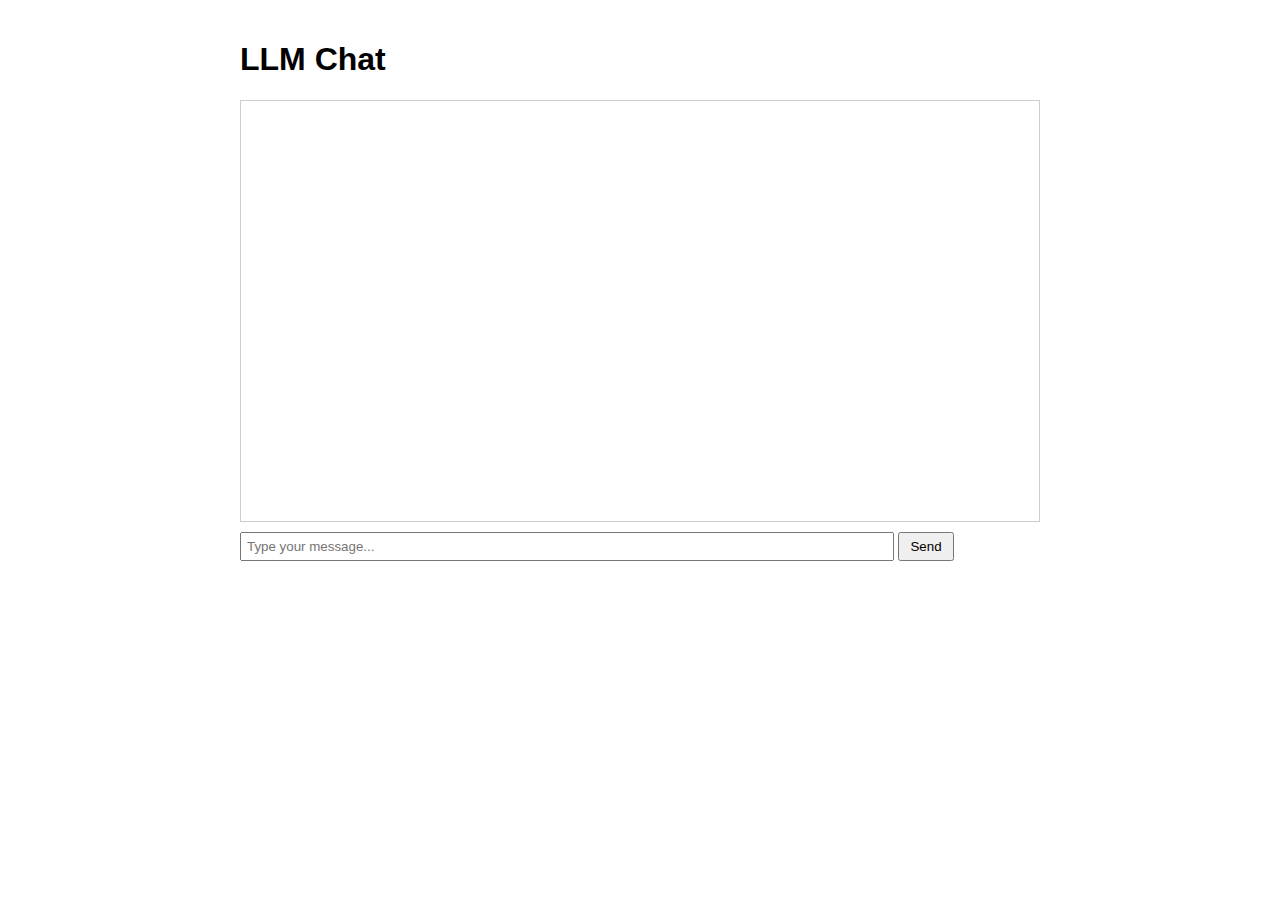
<file: src/index copy.html>
<!DOCTYPE html>
<html lang="en">
<head>
    <meta charset="UTF-8">
    <meta name="viewport" content="width=device-width, initial-scale=1.0">
    <title>LLM Chat</title>
    <style>
        body { font-family: Arial, sans-serif; max-width: 800px; margin: 0 auto; padding: 20px; }
        #chat { height: 400px; overflow-y: scroll; border: 1px solid #ccc; padding: 10px; margin-bottom: 10px; }
        #input { width: 80%; padding: 5px; }
        #send { padding: 5px 10px; }
    </style>
</head>
<body>
    <h1>LLM Chat</h1>
    <div id="chat"></div>
    <input type="text" id="input" placeholder="Type your message...">
    <button id="send">Send</button>

    <script>
        const chat = document.getElementById('chat');
        const input = document.getElementById('input');
        const send = document.getElementById('send');
        // get ip from the website?ip=xxx.xxx.xxx.xxx part
        const ip = window.location.search.split('=')[1];
        const port = "3000";
        // const ws = new WebSocket(`ws://${window.location.hostname}:3000/ws`);
        console.log(`${ip}:${port}`);
        // use js to get the ip address of the server
        
        const ws = new WebSocket(`ws://${ip}:${port}/ws`);

        let currentMessage = null;

        ws.onmessage = function(event) {
            const data = event.data;
            console.log(data);
            
            if (data === "[START]") {
                // Start of a new message
                currentMessage = document.createElement('div');
                currentMessage.textContent = 'LLM: ';
                chat.appendChild(currentMessage);
                console.log("In start");
                console.log(currentMessage.textContent);
            } else if (data === "[END]") {
                // End of the current message
                currentMessage = null;
                console.log("In end");
                console.log(currentMessage.textContent);
            } else {
                // Append to the current message
                if (currentMessage) {
                    currentMessage.textContent += data;
                    chat.scrollTop = chat.scrollHeight;
                    console.log(currentMessage.textContent);
                }
            }
        };

        function sendMessage() {
            if (input.value) {
                const message = document.createElement('div');
                message.textContent = 'You: ' + input.value;
                chat.appendChild(message);
                ws.send(input.value);
                input.value = '';
                chat.scrollTop = chat.scrollHeight;
            }
        }

        send.onclick = sendMessage;
        input.onkeypress = function(event) {
            if (event.keyCode === 13) {
                sendMessage();
            }
        };
    </script>
</body>
</html>
</file>
